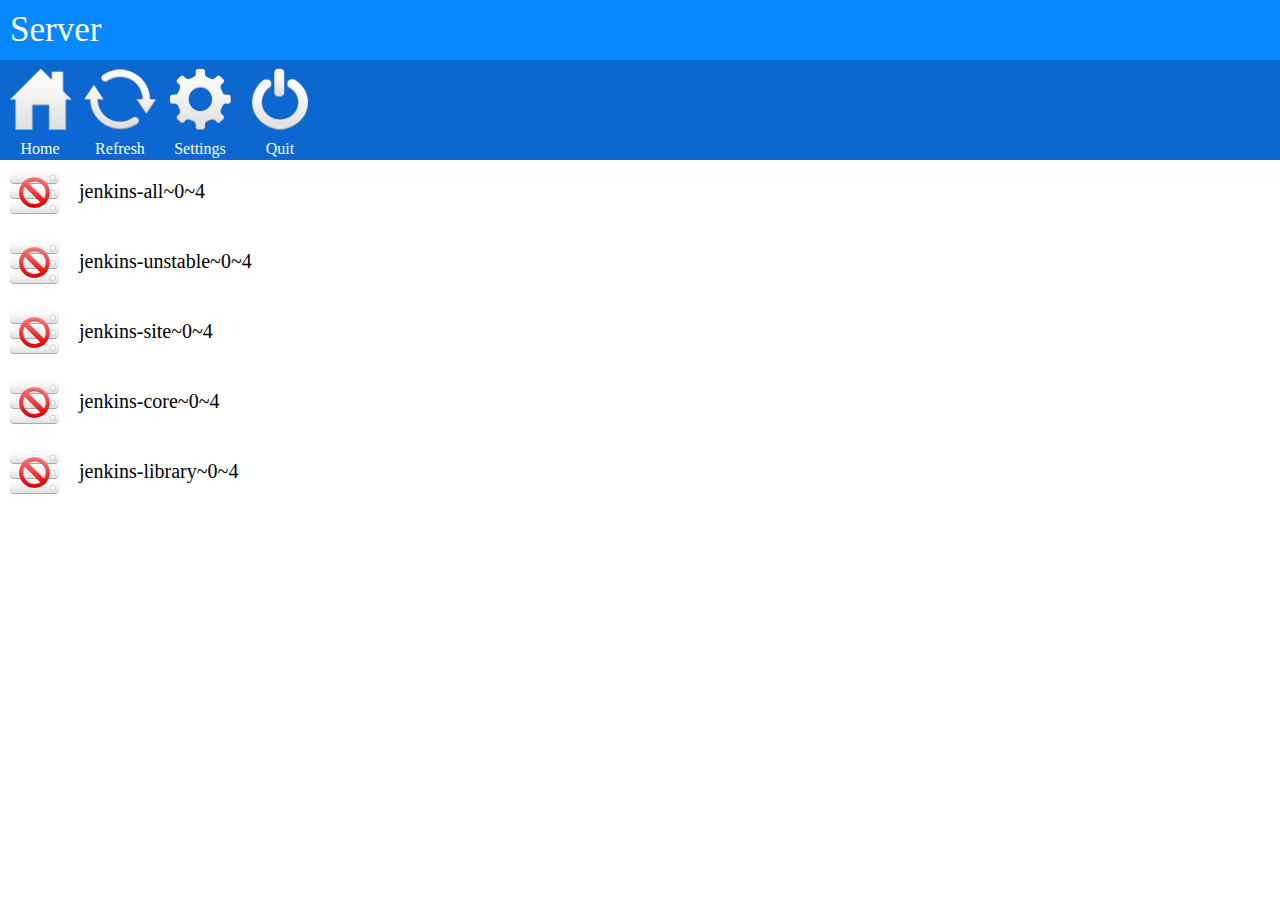
<file: assets/jenkins/index.html>
<html>
<head>
<meta name="viewport" content="target-densitydpi=high-dpi, user-scalable=no">
<script type="text/javascript" src="jquery.js"></script>
<script type="text/javascript" src="config/config.js"></script>

<script type="text/javascript" src="jquery-json.js"></script>
<script type="text/javascript" src="jquery.mousehold.js"></script>
<script type="text/javascript" src="phonegap.js"></script>
<script type="text/javascript" src="serverView.js"></script>
<style>
body {
	padding: 0;
	margin: 0;
}
#titlebar {
	height: 60px;
	font-size: 35px;
	background-color: #0788ff;
	color: #fff;
}
#titlebar div {
	padding: 10px;
}
#buttonbar {
	height: 100px;
	background-color: #0c67d1;
}
input#back {
	float: left;
    	height: 60px;
    	margin: 20px;
    	width: 100px;
}
input#new {
	float: right;
    	height: 60px;
    	margin: 20px;
    	width: 100px;
}

#content .btn {
	float: left;
	text-align: center;
	color: #fff;
	height: 100px;
}
#main .row {
	height: 70px;
}
#main .row-image {
	float: left;
	padding: 10px 0px 10px 10px;
	height: 44px;
	width: 49px;
}
#main .row-name {
	padding: 20px;
	font-size: 20px;
	overflow: hidden;
	white-space: nowrap;
}
#details .row {
    height: 70px;
}
#details .row-image {
    float: left;
    padding: 10px 0px 10px 10px;
    height: 44px;
    width: 49px;
}
#details .row-name {
    padding: 8px 0 0 20px;
    font-size: 18px;
    overflow: hidden;
    white-space: nowrap;
}
#details .row-number {
    padding: 0 0 0 20px;
    overflow: hidden;
    font-size: 11px;
}
#details .row-datetime {
    font-size: 12px;
    overflow: hidden;
    padding: 0 0 0 20px;
}
#details .row-datetime span {
    padding: 0 0 0 5px;
}
#container {
	padding: 10px 20px;
}
#title {
	font-size: 20px;
}
#server-list {
	margin-top: 20px;
}
.server-row {
    background-color: #fff;
    clear: both;
   	height: 70px;
   	margin-top: 5px;
}
#server-list .active {
    background-color: #0C67D1;
}
input.remove {
	float: right;
    height: 30px;
    margin: 20px 10px;
    width: 30px;
}
.server-name {
	float: left;
    font-size: 25px;
    padding: 20px 10px;
}

/* Setting page */
#popup {
    padding: 20px;
    color: #fff;
    font-size: 20px;
    top: 200;
    left: 20;
    right: 20;
    position: absolute;
    background-color: #424542;
    border: 1px solid #bdbebd;
}
#popup .popup-button {
    padding-top: 20px;
} 
#popup input.input-box {
    color: #336699;
    height: 90px;
    width: 100%;
    margin-top: 10px;
    padding: 10px;
}
#popup input.button {
    height: 45px;
    width: 100px;
    font: Bold 15px Arial;
}
#popup-save {
     float: left;
}
#popup-cancel {
     float: right;
}
</style>
</head>
<body>
<div id="content">
    <div id="top-container">
        <div id="titlebar"><div>Server</div></div>
        <div id="buttonbar"> 
        	<div id="homeButton" class="btn">
        		<img src="images/icon-home-active.png"/>
        		<div>Home</div>
        	</div>
        	<div id="refreshButton" class="btn">
        		<img src="images/icon-refresh-active.png"/>
        		<div>Refresh</div>
        	</div>
        	<div id="settingButton" class="btn">
        		<img src="images/icon-settings-active.png"/>
        		<div>Settings</div>
        	</div>
        	<div id="quitButton" class="btn">
        		<img src="images/icon-quit-active.png"/>
        		<div>Quit</div>
        	</div>
        </div>
    </div>
    <div id="view-container">
        <div id="main"></div>
        <div id="details"></div>
    </div>
</div>

<div id="settings" style="display:none;">
    <div id="titlebar"><div>Settings</div></div>
    <div id="buttonbar"> 
    	<input type="button" value="Back" id="back" />
    	<input type="button" value="New" id="new" />
    </div>
    <div id="container">
        <div id="title">Servers</div>
        <div id="description">Please choose which server you want to view</div>
        <div id="server-list">
        </div>
    </div>
</div>


<div id="popup" style="display:none;">
    <div class="popup-title">New Server</div>
    <input type="hidden" id="popup-id" class="input-box" value="" />
    <input type="text" id="popup-name" class="input-box" value="Name" />
    <input type="text" id="popup-url" class="input-box" value="URL" />
    <div class="popup-button">
        <input class="button" type="button" value="Save" id="popup-save" />
        <input class="button" type="button" value="Cancel" id="popup-cancel" />
    </div>
</div>
</body>
</html>
</file>
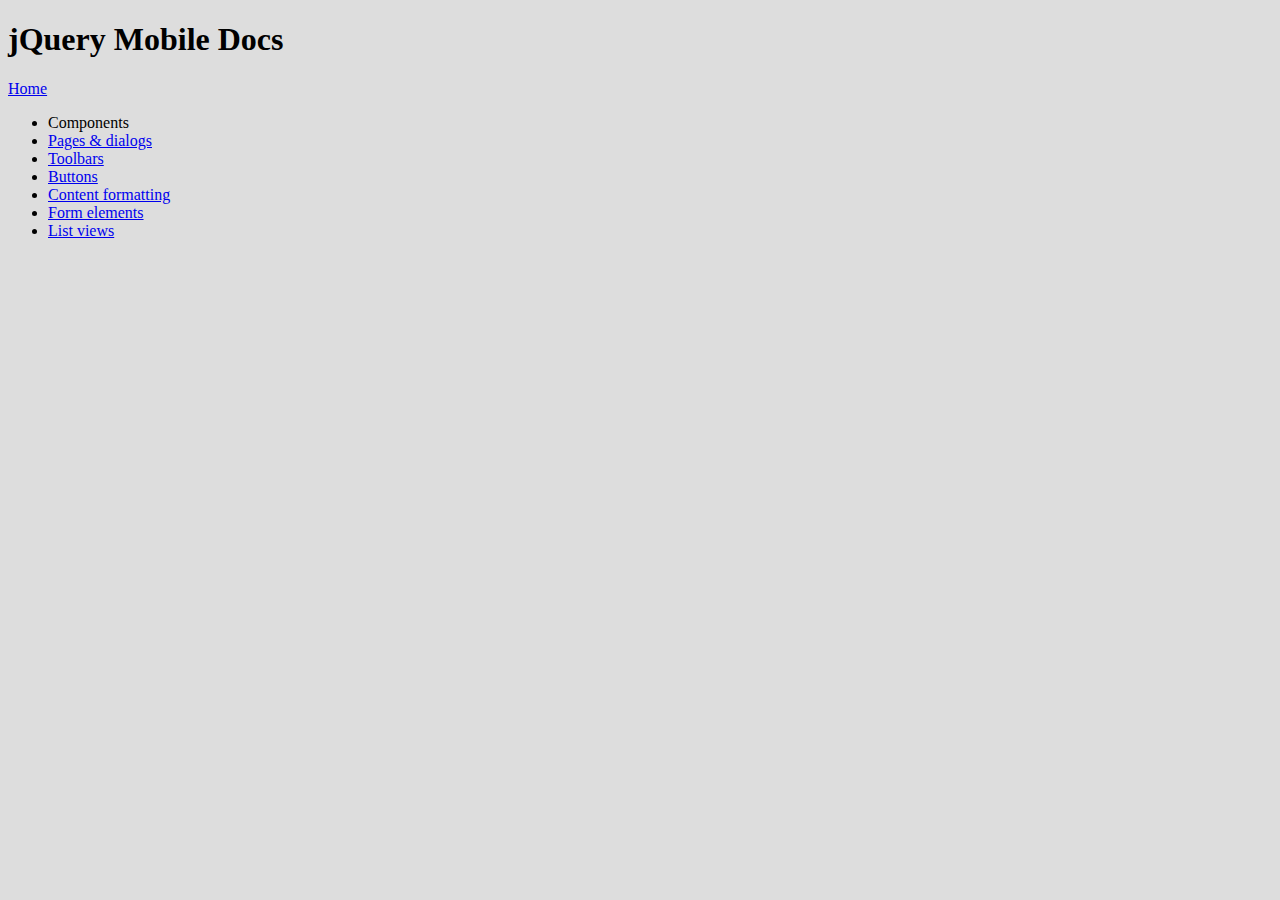
<file: assets/www/docs/index.html>
<!DOCTYPE html>
<html>
<head>
	<meta charset="utf-8">
	<meta name="viewport" content="width=device-width, initial-scale=1">
	<title>jQuery UI Mobile Framework - Documentation</title>
	<link rel="stylesheet"  href="../css/themes/default/" /> 
	<link rel="stylesheet" href="_assets/css/jqm-docs.css"/>
	<script src="../js/jquery.js"></script>
	<script src="../experiments/themeswitcher/jquery.mobile.themeswitcher.js"></script>
	<script src="_assets/js/jqm-docs.js"></script>
	<script src="../js/"></script>
</head> 
<body> 
	<div data-role="page" class="type-index">

<div data-role="header" data-theme="f">
	<h1>jQuery Mobile Docs</h1>
	<a href="../index.html" data-icon="home" data-iconpos="notext" class="ui-btn-right">Home</a>
</div>

<div data-role="content">
	
	<ul data-role="listview" data-inset="true" data-theme="c" data-dividertheme="b">
		<li data-role="list-divider">Components</li>
		<li><a href="pages/index.html">Pages &amp; dialogs</a></li>
		<li><a href="toolbars/index.html">Toolbars</a></li>
		<li><a href="buttons/index.html">Buttons</a></li>
		<li><a href="content/index.html">Content formatting</a></li>
		<li><a href="forms/index.html">Form elements</a></li>
		<li><a href="lists/index.html">List views</a></li>
	</ul>

</div>

</div>
</body>
</html>
</file>
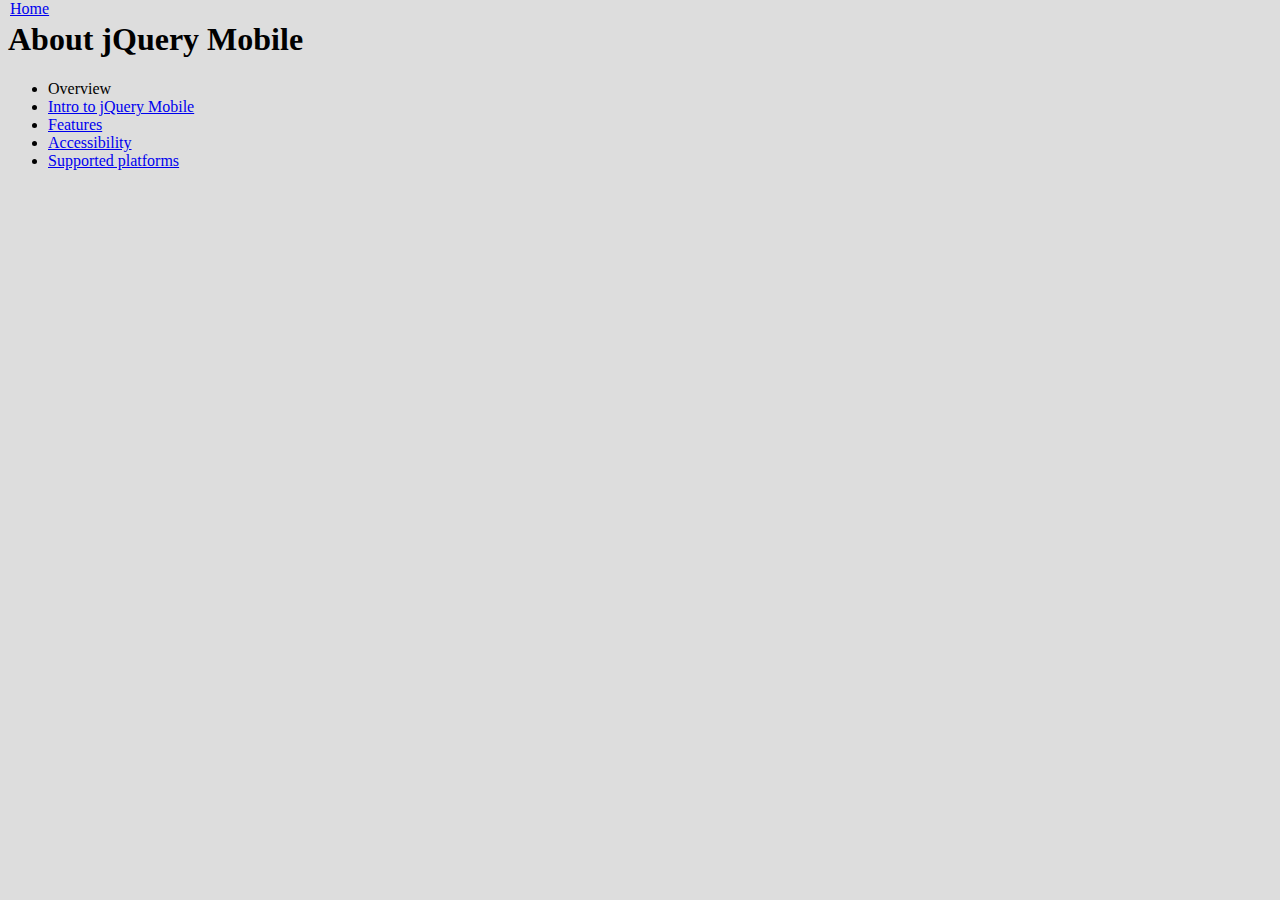
<file: assets/www/docs/about/index.html>
<!DOCTYPE html>
<html>
<head>
	<meta charset="utf-8">
	<meta name="viewport" content="width=device-width, initial-scale=1">
	<title>jQuery UI Mobile Framework - About</title>
	<link rel="stylesheet"  href="../../css/themes/default/" />
	<link rel="stylesheet" href="../_assets/css/jqm-docs.css"/>
	<script src="../../js/jquery.js"></script>
	<script src="../../experiments/themeswitcher/jquery.mobile.themeswitcher.js"></script>
	<script src="../_assets/js/jqm-docs.js"></script>
	<script src="../../js/"></script>
</head> 
<body> 

	<div data-role="page" class="type-index">

<div data-role="header" data-theme="f">
	<h1>About jQuery Mobile</h1>
	<a href="../../" data-icon="home" data-iconpos="notext" data-direction="reverse" class="ui-btn-right jqm-home">Home</a>
</div>

<div data-role="content">
	
	<ul data-role="listview" data-inset="true" data-theme="c" data-dividertheme="f">
		<li data-role="list-divider">Overview</li>
		<li><a href="intro.html">Intro to jQuery Mobile</a></li>
		<li><a href="features.html">Features</a></li>
		<li><a href="accessibility.html">Accessibility</a></li>
		<li><a href="platforms.html">Supported platforms</a></li>
	</ul>

</div>

</div>
</body>
</html>
</file>
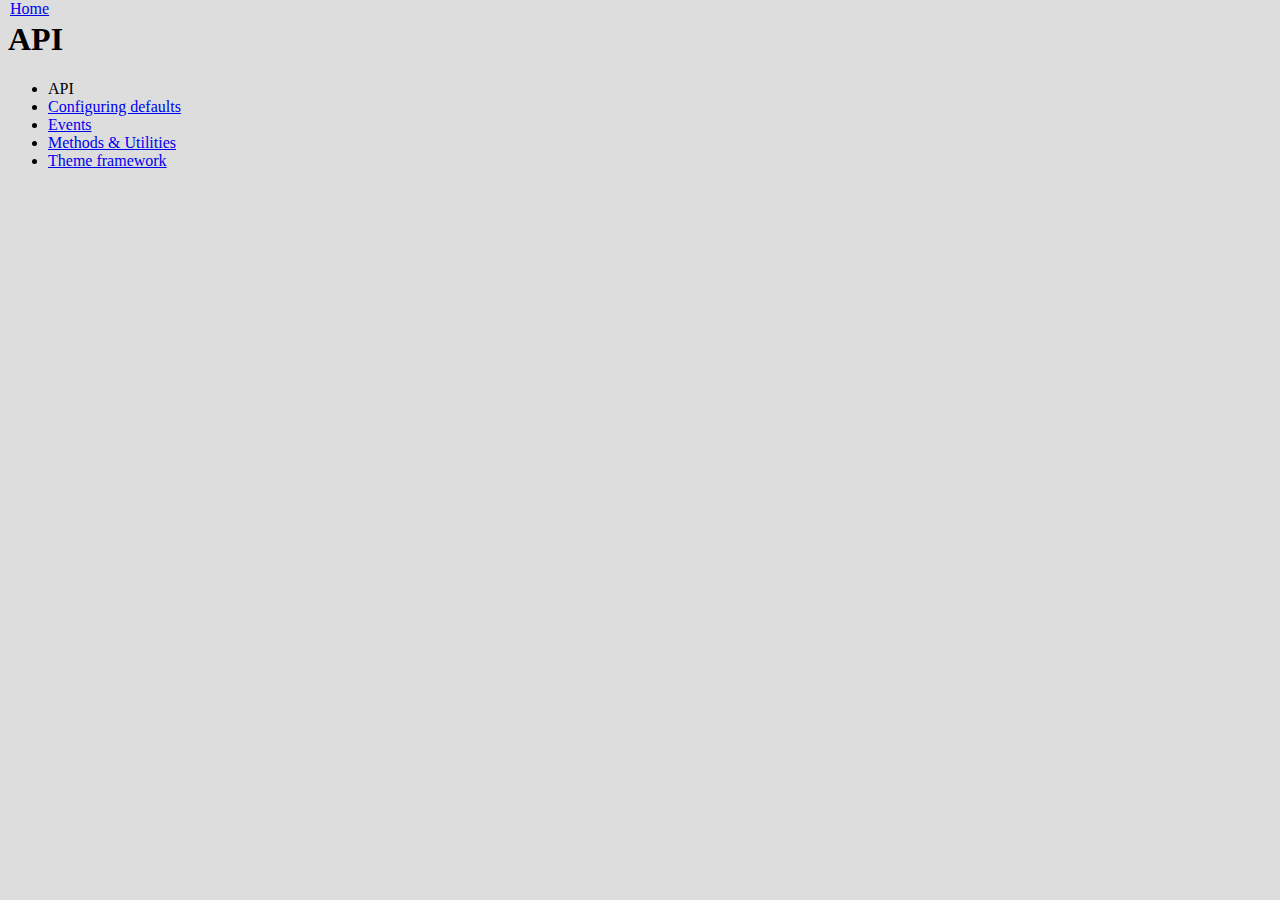
<file: assets/www/docs/api/index.html>
<!DOCTYPE html>
<html>
<head>
	<meta charset="utf-8">
	<meta name="viewport" content="width=device-width, initial-scale=1">
	<title>jQuery UI Mobile Framework - API</title>
	<link rel="stylesheet"  href="../../css/themes/default/" />
	<link rel="stylesheet" href="../_assets/css/jqm-docs.css"/>
	<script src="../../js/jquery.js"></script>
	<script src="../../experiments/themeswitcher/jquery.mobile.themeswitcher.js"></script>
	<script src="../_assets/js/jqm-docs.js"></script>
	<script src="../../js/"></script>
</head> 
<body> 
<div data-role="page" class="type-index">

<div data-role="header" data-theme="f">
	<h1>API</h1>
	<a href="../../" data-icon="home" data-iconpos="notext" data-direction="reverse" class="ui-btn-right jqm-home">Home</a>
</div>

<div data-role="content">
	
		
		<ul data-role="listview" data-inset="true" data-theme="c" data-dividertheme="f">
			<li data-role="list-divider">API</li>
			<li><a href="globalconfig.html">Configuring defaults</a></li>
			<li><a href="events.html">Events</a></li>
			<li><a href="methods.html">Methods &amp; Utilities</a></li>
			<li><a href="themes.html">Theme framework</a></li>
		</ul>

</div>

</div>
</body>
</html>
</file>
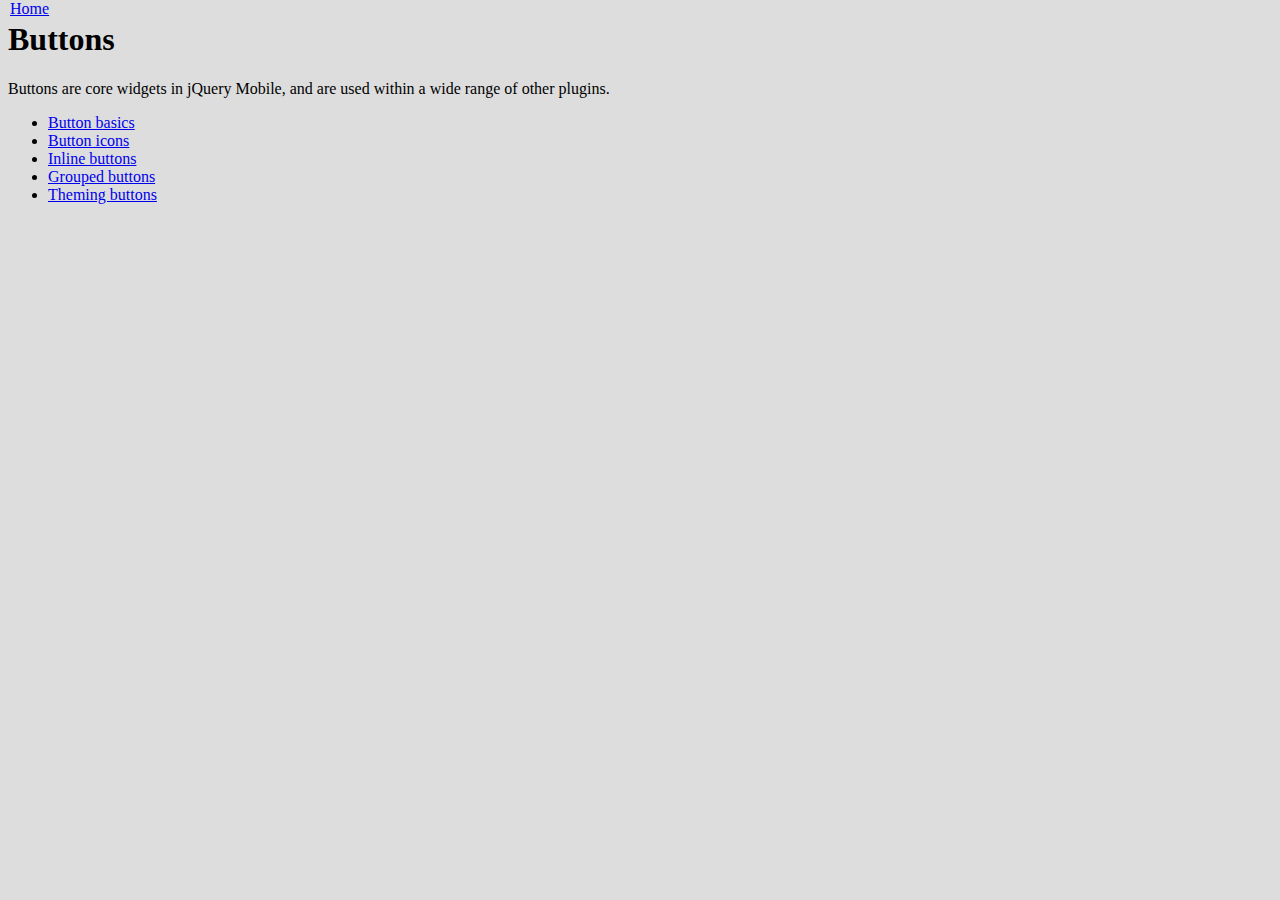
<file: assets/www/docs/buttons/index.html>
<!DOCTYPE html> 
<html> 
	<head>
	<meta charset="utf-8">
	<meta name="viewport" content="width=device-width, initial-scale=1"> 
	<title>jQuery Mobile Docs - Buttons</title> 
	<link rel="stylesheet"  href="../../css/themes/default/" />  
	<link rel="stylesheet" href="../_assets/css/jqm-docs.css"/>
	<script src="../../js/jquery.js"></script>
	<script src="../../experiments/themeswitcher/jquery.mobile.themeswitcher.js"></script>
	<script src="../_assets/js/jqm-docs.js"></script>
	<script src="../../js/"></script>
</head> 
<body> 

<div data-role="page" class="type-index">

	<div data-role="header" data-theme="f">
		<h1>Buttons</h1>
		<a href="../../" data-icon="home" data-iconpos="notext" data-direction="reverse" class="ui-btn-right jqm-home">Home</a>
	</div><!-- /header -->

	<div data-role="content">
			<p>Buttons are core widgets in jQuery Mobile, and are used within a wide range of other plugins.</p>

			<ul data-role="listview" data-inset="true">
					<li><a href="buttons-types.html">Button basics</a></li>
					<li><a href="buttons-icons.html">Button icons</a></li>
					<li><a href="buttons-inline.html">Inline buttons</a></li>
					<li><a href="buttons-grouped.html">Grouped buttons</a></li>
					<li><a href="buttons-themes.html">Theming buttons</a></li>
			</ul>
		</div>
	</div><!-- /content -->



	</div><!-- /page -->

	</body>
	</html>
</file>
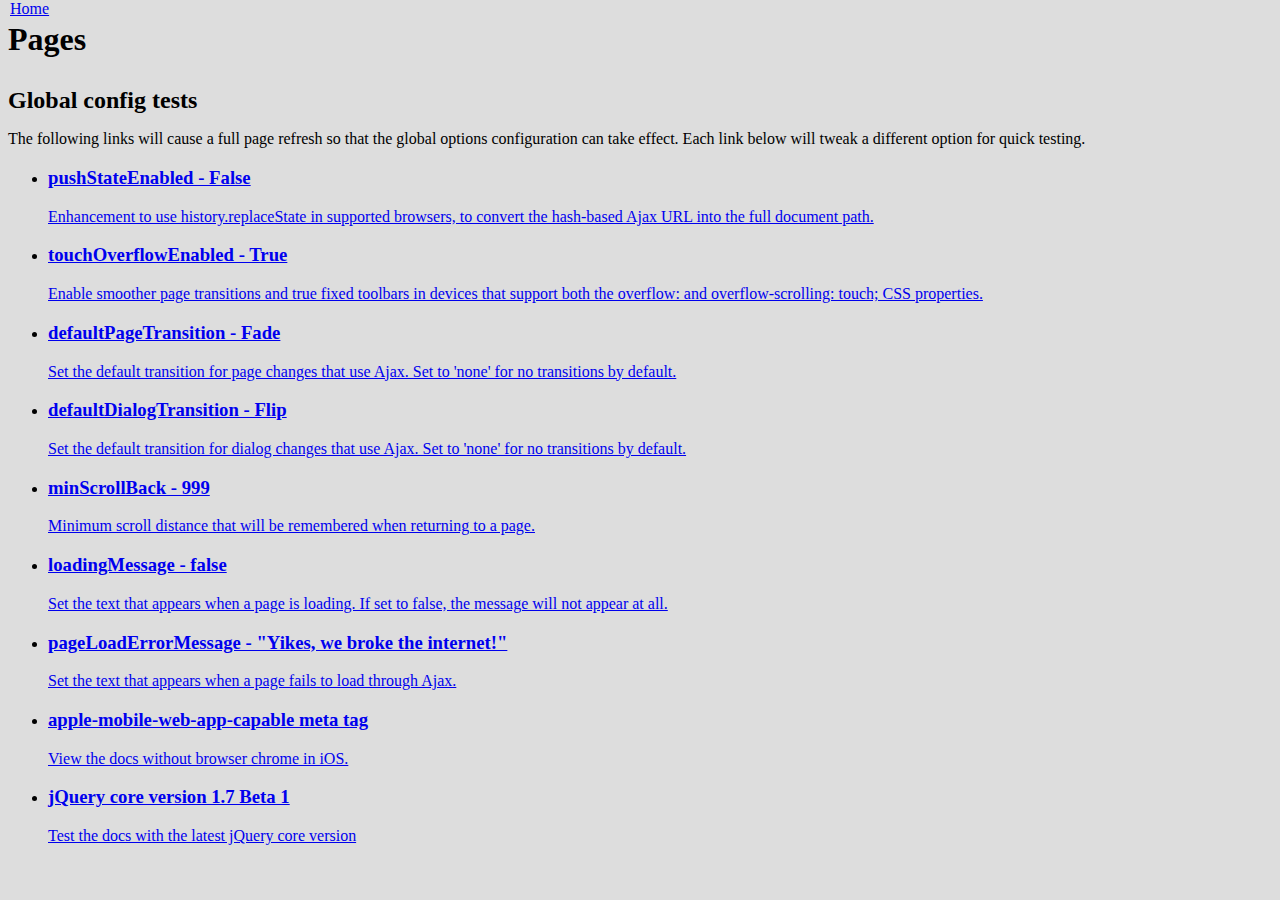
<file: assets/www/docs/config/index.html>
<!DOCTYPE html> 
<html> 
	<head>
	<meta charset="utf-8">
	<meta name="viewport" content="width=device-width, initial-scale=1"> 
	<title>jQuery Mobile Docs - Configuration</title> 
	<link rel="stylesheet"  href="../../css/themes/default/" />  
	<link rel="stylesheet" href="../_assets/css/jqm-docs.css"/>
	<script src="../../js/jquery.js"></script>
	<script src="../../experiments/themeswitcher/jquery.mobile.themeswitcher.js"></script>
	<script src="../_assets/js/jqm-docs.js"></script>
	<script src="../../js/"></script>
</head> 
<body> 

	<div data-role="page" class="type-index">

		<div data-role="header" data-theme="f">
		<h1>Pages</h1>
		<a href="../../" data-icon="home" data-iconpos="notext" data-direction="reverse" class="ui-btn-right jqm-home">Home</a>
	</div><!-- /header -->

	<div data-role="content">
				<h2>Global config tests</h2>
				<p>The following links will cause a full page refresh so that the global options configuration can take effect. Each link below will tweak a different option for quick testing.</p>

			
		<ul data-role="listview" data-inset="true">
			<li>
				<a href="pushState.html" data-ajax="false">
				<h3>pushStateEnabled - False</h3>
				<p>Enhancement to use history.replaceState in supported browsers, to convert the hash-based Ajax URL into the full document path. </p>
				</a>
			</li>
			<li>
				<a href="touchOverflow.html" data-ajax="false">
				<h3>touchOverflowEnabled - True</h3>
				<p>Enable smoother page transitions and true fixed toolbars in devices that support both the overflow: and overflow-scrolling: touch; CSS properties.</p>
				</a>
			</li>
			<li>
				<a href="pageTransition.html" data-ajax="false">
				<h3>defaultPageTransition - Fade</h3>
				<p>Set the default transition for page changes that use Ajax. Set to 'none' for no transitions by default.</p>
				</a>
			</li>
			<li>
				<a href="dialogTransition.html" data-ajax="false">
				<h3>defaultDialogTransition - Flip</h3>
				<p>Set the default transition for dialog changes that use Ajax. Set to 'none' for no transitions by default.</p>
				</a>
			</li>
			<li>
				<a href="minScrollBack.html" data-ajax="false">
				<h3>minScrollBack - 999</h3>
				<p>Minimum scroll distance that will be remembered when returning to a page.</p>
				</a>
			</li>
			<li>
				<a href="loadingMessage.html" data-ajax="false">
				<h3>loadingMessage - false</h3>
				<p>Set the text that appears when a page is loading. If set to false, the message will not appear at all.</p>
				</a>
			</li>
			<li>
				<a href="pageLoadErrorMessage.html" data-ajax="false">
				<h3>pageLoadErrorMessage - "Yikes, we broke the internet!"</h3>
				<p>Set the text that appears when a page fails to load through Ajax.</p>
				</a>
			</li>
			<li>
				<a href="iOSFullscreen.html" data-ajax="false">
				<h3>apple-mobile-web-app-capable meta tag</h3>
				<p>View the docs without browser chrome in iOS.</p>
				</a>
			</li>
			<li>
				<a href="jq17b1.html" data-ajax="false">
				<h3>jQuery core version 1.7 Beta 1</h3>
				<p>Test the docs with the latest jQuery core version</p>
				</a>
			</li>
		</ul>
		

		</div><!-- /ui-body wrapper -->	
</div><!-- /page -->

</body>
</html>
</file>
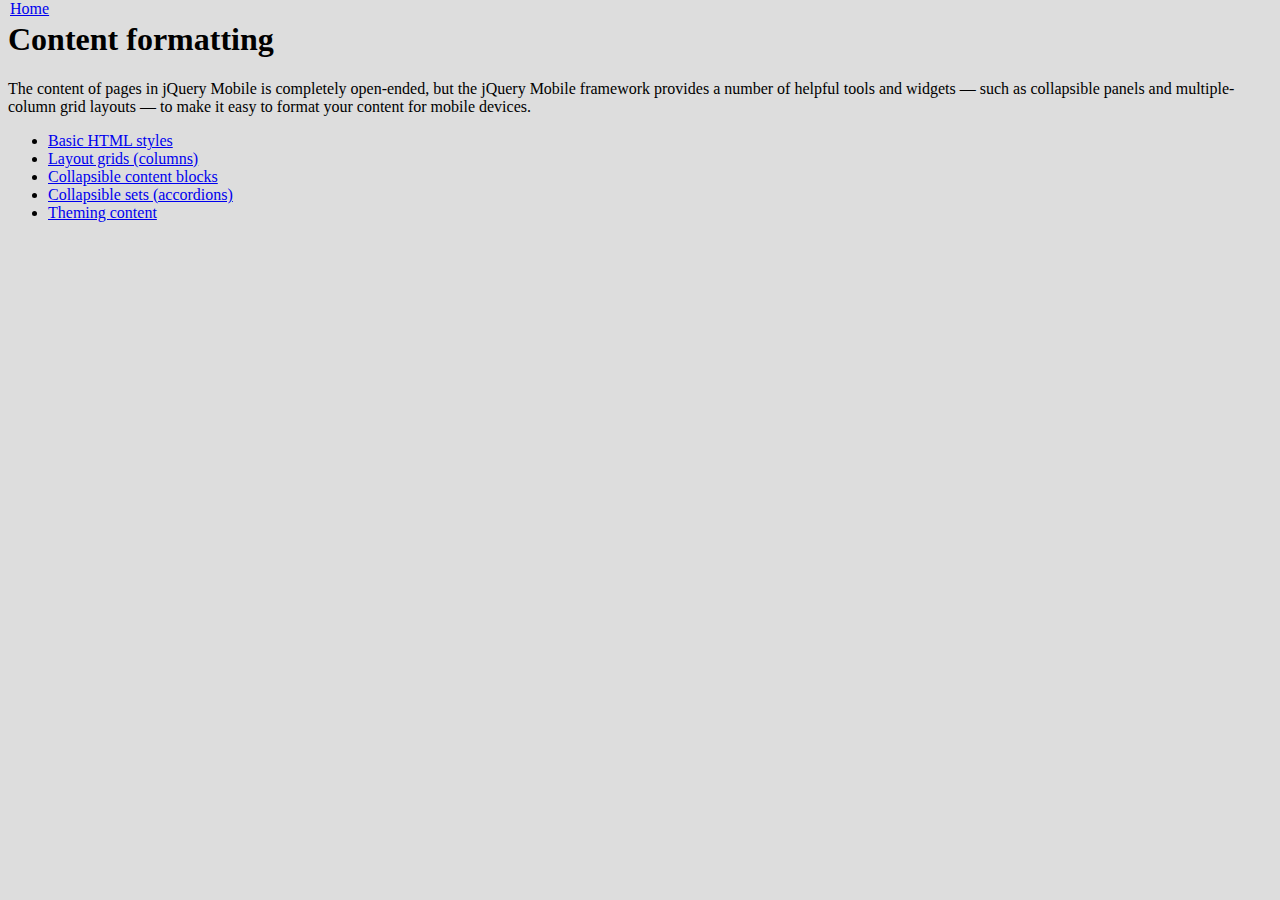
<file: assets/www/docs/content/index.html>
<!DOCTYPE html> 
<html> 
	<head>
	<meta charset="utf-8">
	<meta name="viewport" content="width=device-width, initial-scale=1"> 
	<title>jQuery Mobile Docs - Content formatting</title> 
	<link rel="stylesheet"  href="../../css/themes/default/" />  
	<link rel="stylesheet" href="../_assets/css/jqm-docs.css"/>
	<script src="../../js/jquery.js"></script>
	<script src="../../experiments/themeswitcher/jquery.mobile.themeswitcher.js"></script>
	<script src="../_assets/js/jqm-docs.js"></script>
	<script src="../../js/"></script>
</head> 
<body> 

<div data-role="page" class="type-index">

		<div data-role="header" data-theme="f">
		<h1>Content formatting</h1>
		<a href="../../" data-icon="home" data-iconpos="notext" data-direction="reverse" class="ui-btn-right jqm-home">Home</a>
	</div><!-- /header -->

	<div data-role="content">

		<p>The content of pages in jQuery Mobile is completely open-ended, but the jQuery Mobile framework provides a number of helpful tools and widgets &mdash; such as collapsible panels and multiple-column grid layouts &mdash; to make it easy to format your content for mobile devices.</p>

		

			
		<ul data-role="listview" data-inset="true">
			<li><a href="content-html.html">Basic HTML styles</a></li>
			<li><a href="content-grids.html">Layout grids (columns)</a></li>
			<li><a href="content-collapsible.html">Collapsible content blocks</a></li>
			<li><a href="content-collapsible-set.html">Collapsible sets (accordions)</a></li>
			<li><a href="content-themes.html">Theming content</a></li>
			<!--<li><a href="api-content.html">API documentation</a></li>-->
		</ul>

	</div><!-- /ui-body wrapper -->	
</div><!-- /page -->

</body>
</html>
</file>
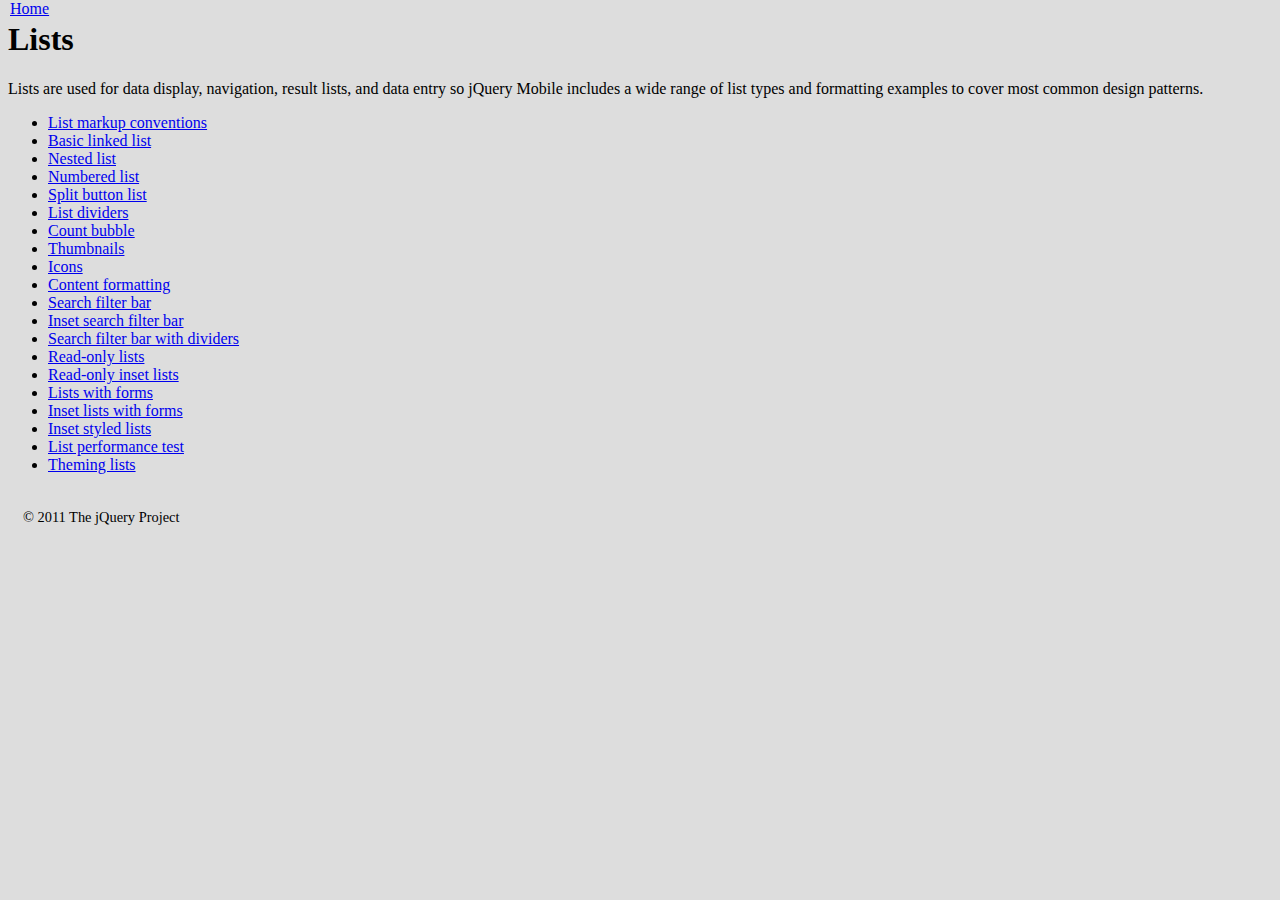
<file: assets/www/docs/lists/index.html>
<!DOCTYPE html> 
<html> 
	<head>
	<meta charset="utf-8">
	<meta name="viewport" content="width=device-width, initial-scale=1"> 
	<title>jQuery Mobile Docs - Lists</title> 
	<link rel="stylesheet"  href="../../css/themes/default/" />  
	<link rel="stylesheet" href="../_assets/css/jqm-docs.css"/>
	<script src="../../js/jquery.js"></script>
	<script src="../../experiments/themeswitcher/jquery.mobile.themeswitcher.js"></script>
	<script src="../_assets/js/jqm-docs.js"></script>
	<script src="../../js/"></script>
</head> 
<body> 

	<div data-role="page" class="type-index">

		<div data-role="header" data-theme="f">
		<h1>Lists</h1>
		<a href="../../" data-icon="home" data-iconpos="notext" data-direction="reverse" class="ui-btn-right jqm-home">Home</a>
	</div><!-- /header -->

	<div data-role="content">

		<p>Lists are used for data display, navigation, result lists, and data entry so jQuery Mobile includes a wide range of list types and formatting examples to cover most common design patterns.</p>
				
		<ul data-role="listview" data-inset="true">
			<li><a href="docs-lists.html">List markup conventions</a></li>
			<li><a href="lists-ul.html">Basic linked list</a></li>
			<li><a href="lists-nested.html">Nested list</a></li>
			<li><a href="lists-ol.html">Numbered list</a></li>
			
			
			
			<li><a href="lists-split.html">Split button list</a></li>	
			<li><a href="lists-divider.html">List dividers</a></li>
			<li><a href="lists-count.html">Count bubble</a></li>
			<li><a href="lists-thumbnails.html">Thumbnails</a></li>
			<li><a href="lists-icons.html">Icons</a></li>
			<li><a href="lists-formatting.html">Content formatting</a></li>
			<li><a href="lists-search.html">Search filter bar</a></li>
			<li><a href="lists-search-inset.html">Inset search filter bar</a></li>
			<li><a href="lists-search-with-dividers.html">Search filter bar with dividers</a></li>
			
			<li><a href="lists-readonly.html">Read-only lists</a></li>
			<li><a href="lists-readonly-inset.html">Read-only inset lists</a></li>
			<li><a href="lists-forms.html">Lists with forms</a></li>
			<li><a href="lists-forms-inset.html">Inset lists with forms</a></li>
			
			
			
			<li><a href="lists-inset.html">Inset styled lists</a></li>
			<li><a href="lists-performance.html">List performance test</a></li>
			<li><a href="lists-themes.html">Theming lists</a></li>
			<!--<li><a href="api-lists.html">API documentation</a></li>-->
		</ul>
		
	

	</div><!-- /content -->

	<div data-role="footer" class="footer-docs" data-theme="c">
			<p>&copy; 2011 The jQuery Project</p>
	</div>

	</div><!-- /page -->

	</body>
	</html>
</file>
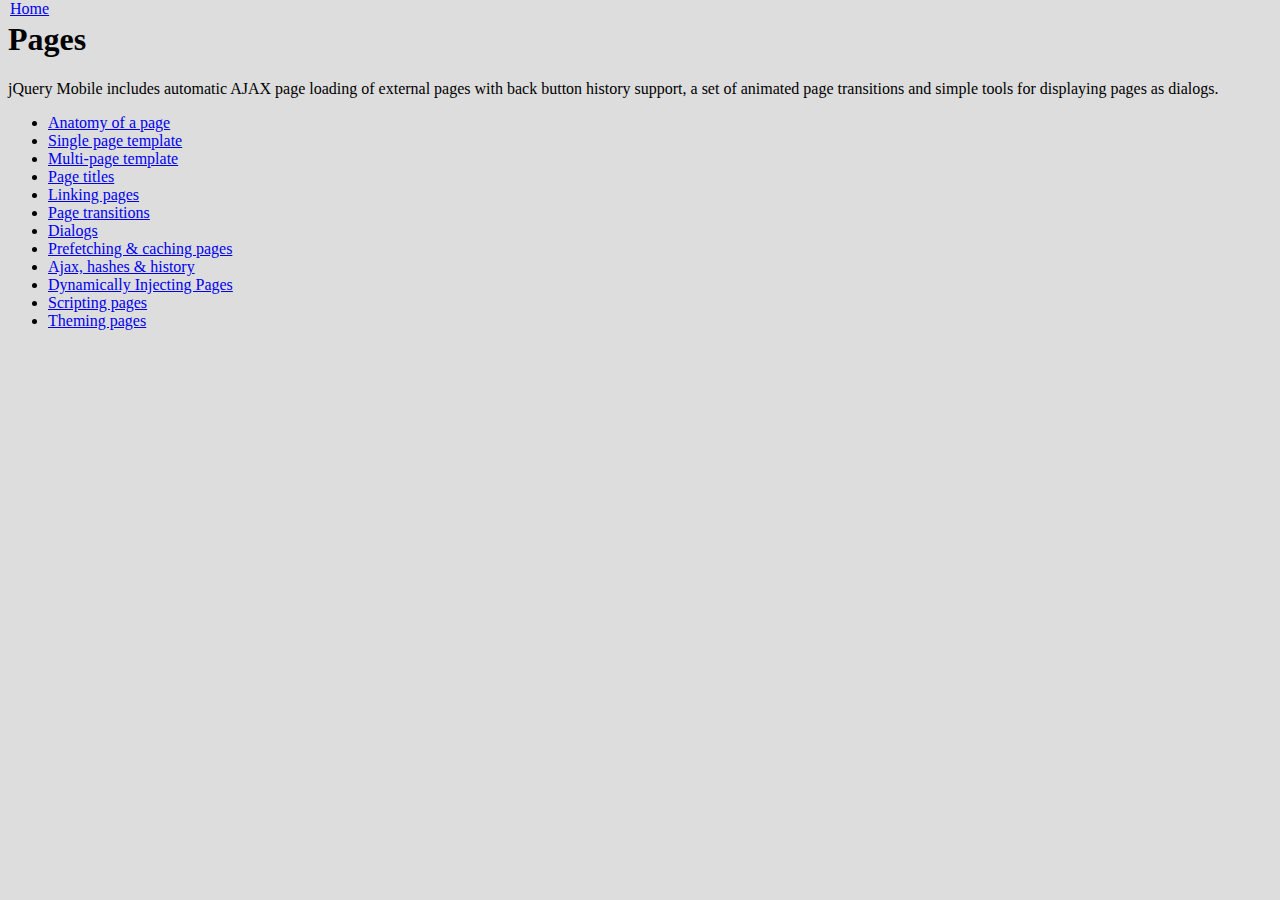
<file: assets/www/docs/pages/index.html>
<!DOCTYPE html> 
<html> 
	<head>
	<meta charset="utf-8">
	<meta name="viewport" content="width=device-width, initial-scale=1"> 
	<title>jQuery Mobile Docs - Pages</title> 
	<link rel="stylesheet"  href="../../css/themes/default/" />  
	<link rel="stylesheet" href="../_assets/css/jqm-docs.css"/>
	<script src="../../js/jquery.js"></script>
	<script src="../../experiments/themeswitcher/jquery.mobile.themeswitcher.js"></script>
	<script src="../_assets/js/jqm-docs.js"></script>
	<script src="../../js/"></script>
</head> 
<body> 

	<div data-role="page" class="type-index">

		<div data-role="header" data-theme="f">
		<h1>Pages</h1>
		<a href="../../" data-icon="home" data-iconpos="notext" data-direction="reverse" class="ui-btn-right jqm-home">Home</a>
	</div><!-- /header -->

	<div data-role="content">

				<p>jQuery Mobile includes automatic AJAX page loading of external pages with back button history support, a set of animated page transitions and simple tools for displaying pages as dialogs.</p>

			
		<ul data-role="listview" data-inset="true">
								<li><a href="page-anatomy.html">Anatomy of a page</a></li>
								<li><a href="page-template.html" data-ajax="false">Single page template</a></li>
								<li><a href="multipage-template.html" data-ajax="false">Multi-page template</a></li>
								<li><a href="page-titles.html">Page titles</a></li>
								<li><a href="page-links.html">Linking pages</a></li>
								<li><a href="page-transitions.html" data-ajax="false">Page transitions</a></li>
								<li><a href="page-dialogs.html">Dialogs</a></li>
								<li><a href="page-cache.html">Prefetching &amp; caching pages</a></li>
								<li><a href="page-navmodel.html">Ajax, hashes &amp; history</a></li>
								<li><a href="page-dynamic.html">Dynamically Injecting Pages</a></li>
								<li><a href="page-scripting.html">Scripting pages</a></li>
								<li><a href="pages-themes.html">Theming pages</a></li>
		</ul>


		</div><!-- /ui-body wrapper -->	
</div><!-- /page -->

</body>
</html>
</file>
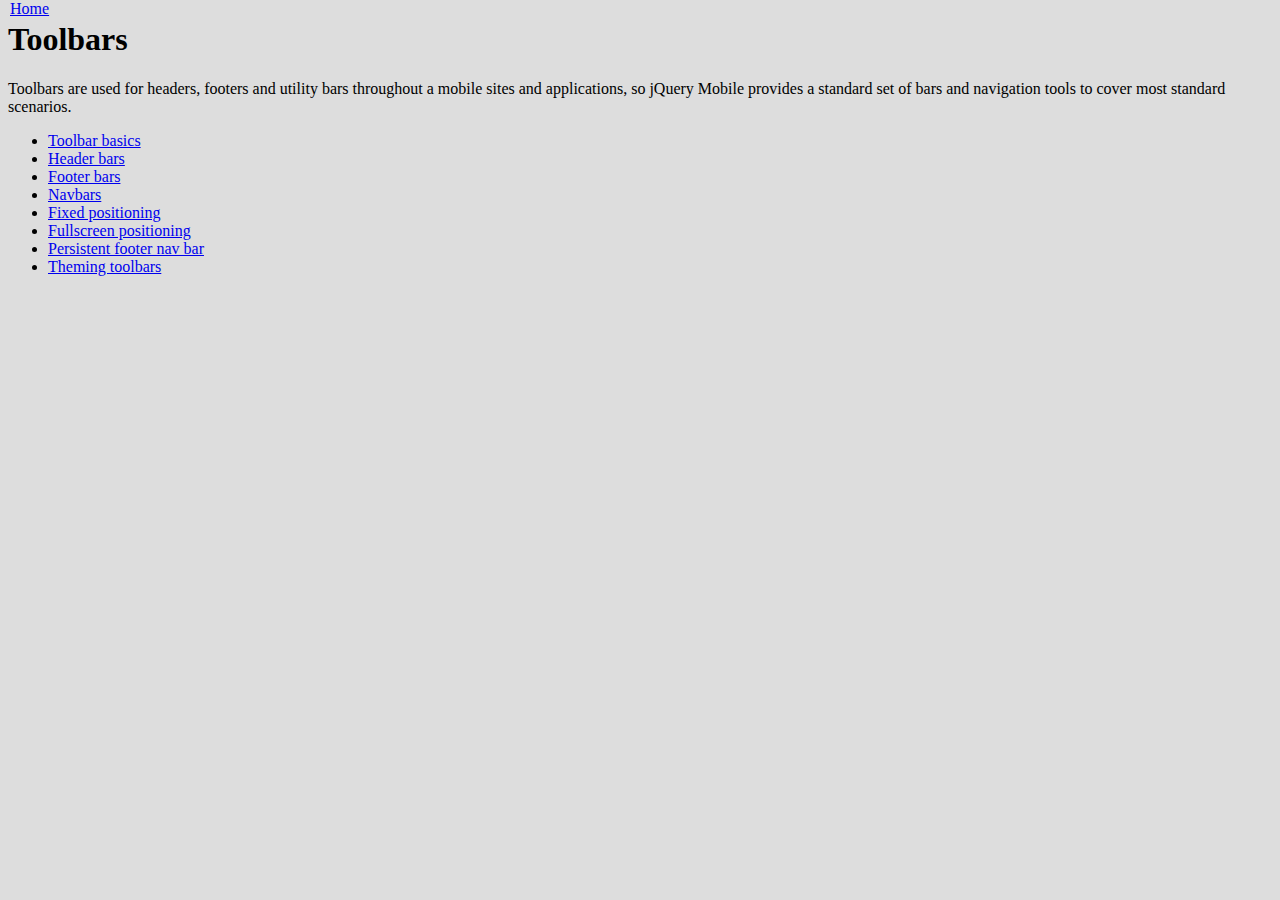
<file: assets/www/docs/toolbars/index.html>
<!DOCTYPE html> 
<html> 
	<head>
	<meta charset="utf-8">
	<meta name="viewport" content="width=device-width, initial-scale=1"> 
	<title>jQuery Mobile Docs - Toolbars</title> 
	<link rel="stylesheet"  href="../../css/themes/default/" />  
	<link rel="stylesheet" href="../_assets/css/jqm-docs.css"/>
	<script src="../../js/jquery.js"></script>
	<script src="../../experiments/themeswitcher/jquery.mobile.themeswitcher.js"></script>
	<script src="../_assets/js/jqm-docs.js"></script>
	<script src="../../js/"></script>
</head> 
<body> 

	<div data-role="page" class="type-index">

		<div data-role="header" data-theme="f">
		<h1>Toolbars</h1>
		<a href="../../" data-icon="home" data-iconpos="notext" data-direction="reverse" class="ui-btn-right jqm-home">Home</a>
	</div><!-- /header -->

	<div data-role="content">

		<p>Toolbars are used for headers, footers and utility bars throughout a mobile sites and applications, so jQuery Mobile provides a standard set of bars and navigation tools to cover most standard scenarios.</p>

			
		<ul data-role="listview" data-inset="true">
			<li><a href="docs-bars.html">Toolbar basics</a></li>
			<li><a href="docs-headers.html">Header bars</a></li>
			<li><a href="docs-footers.html">Footer bars</a></li>
			<li><a href="docs-navbar.html">Navbars</a></li>
			<li><a href="bars-fixed.html">Fixed positioning</a></li>
			<li><a href="bars-fullscreen.html">Fullscreen positioning</a></li>
			<li><a href="footer-persist-a.html">Persistent footer nav bar</a></li>
			<li><a href="bars-themes.html">Theming toolbars</a></li>
			<!--<li><a href="api-bars.html">API documentation</a></li>-->
		</ul>			

	</div><!-- /content -->
</div><!-- /page -->

</body>
</html>
</file>
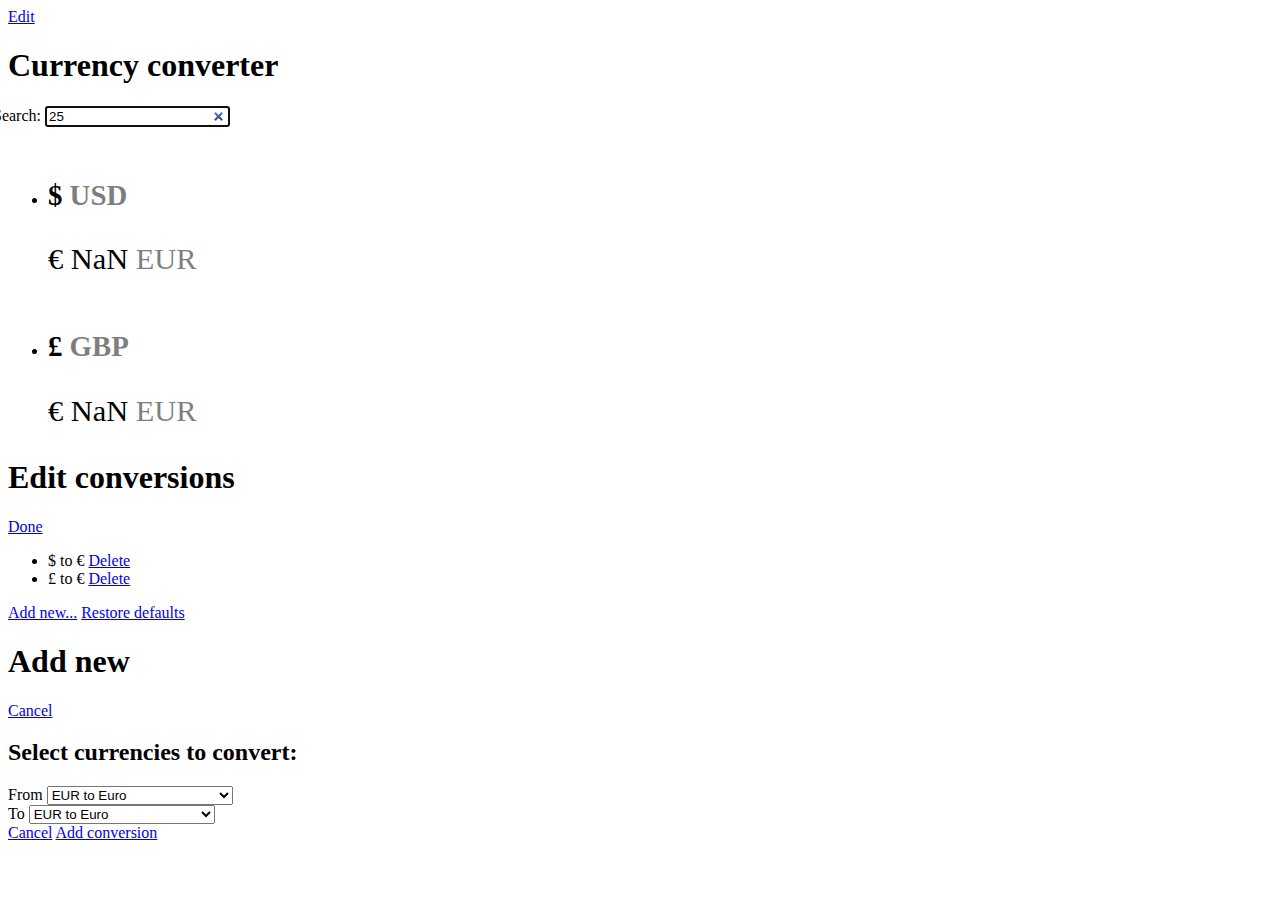
<file: assets/www/experiments/converter/index.html>
<!DOCTYPE html> 
<html> 
	<head>
	<meta charset="utf-8">
	<meta name="viewport" content="width=device-width, initial-scale=1">
	<title>jQuery Mobile Framework - Converter Demo Application</title> 
	<link rel="stylesheet"  href="../../css/themes/default/" />
	<link rel="stylesheet"  href="converter.css" /> 
	<script src="../../js/jquery.js"></script>
	<script src="../../js/"></script>
	
</head> 
<body> 

<div data-role="page" id="start" data-theme="a">
	
	<script src="jquery.tmpl.js"></script>
	<script src="storage.js"></script>
	<script src="application.js"></script>
	<style>
		.field { padding: 15px; }
	</style>
	<script id="conversion-field" type="text/x-jquery-tmpl">
	    <li>
	    	<p class="currency-from">${$item.symbols[from]} <span class="unit">${from}</span></p>
			<p class="currency-to ui-li-aside">${$item.symbols[to]} <span id="${from}${to}" class="rate">NaN</span> <span class="unit">${to}</span></p>
		</li>
	</script>
	<script id="conversion-edit-field" type="text/x-jquery-tmpl">
	    <li>
			<label for="${from}${to}" class="ui-input-text conversion-${type}" title="From ${from} to ${to}">${$item.symbols[from]} to ${$item.symbols[to]}</label>
			<a href="#" class="deletebutton ui-aux">Delete</a>
		</li>
	</script>
	
	<div data-role="header" data-theme="e">
		<a href="#customize" data-rel="dialog" data-transition="pop" data-icon="gear" class="ui-btn-right">Edit</a>
		<h1>Currency converter</h1>
	</div>
	<div class="ui-bar ui-bar-a">
			<form method="get" action="" data-role="autoform" id="curr-form">
				<label for="term" data-role="nojs">Search:</label>
				<input type="search" name="term" id="term" placeholder="Type a value..." value="25" data-theme="a" />
			</form>
	</div>
	<div data-role="content">
		<ul id="conversions" data-role="listview" data-theme="a">
		</ul>
	</div>
</div>

<div data-role="page" id="customize" class="ui-body-b">
	
	<div data-role="header" data-theme="b">
		<h1>Edit conversions</h1>
		<a href="#start" data-transition="fade" data-theme="b" data-icon="check" class="ui-btn-right">Done</a>
	</div>
	
	<div data-role="content">
		<ul id="edit-conversions" data-role="listview" data-theme="c" data-inset="true">
		</ul>
	</div>
	<div class="ui-body">
		<a href="#add-currency-dialog" data-role="button">Add new...</a>
		<a id="restore" href="#" data-role="button" data-theme="c">Restore defaults</a>
	</div>
</div>

<div data-role="page" id="add-currency-dialog" class="ui-body-b">
	<div data-role="header" data-theme="a">
		<h1>Add new</h1>
		<a href="#customize" class="ui-back" data-icon="arrow-l">Cancel</a>
	</div>
	
	<div data-role="content">
		<h2>Select currencies to convert:</h2>
		<div data-role="fieldcontain">
			<label for="currency-options-from">From</label>
			<select name="currency-options" id="currency-options-from" data-theme="c">
				<option value="EUR">EUR to Euro</option>
				<option value="USD">USD to US Dollar</option>
				<option value="GBP">GBP to Great Britain Pound</option>
			</select>
		</div>
		<div data-role="fieldcontain">
			<label for="currency-options-to">To</label>
			<select name="currency-options" id="currency-options-to" data-theme="c">
				<option value="EUR">EUR to Euro</option>
				<option value="USD">USD to US Dollar</option>
				<option value="GBP">GBP to Great Britain Pound</option>
			</select>
		</div>
		<div data-role="fieldcontain">
		<a id="cancel" href="#customize" data-role="button" data-theme="c" data-inline="true">Cancel</a>
		<a id="add" href="#customize" data-role="button" data-theme="b" data-inline="true">Add conversion</a>
		</div>
	</div>
</div>

</body>
</html>
</file>
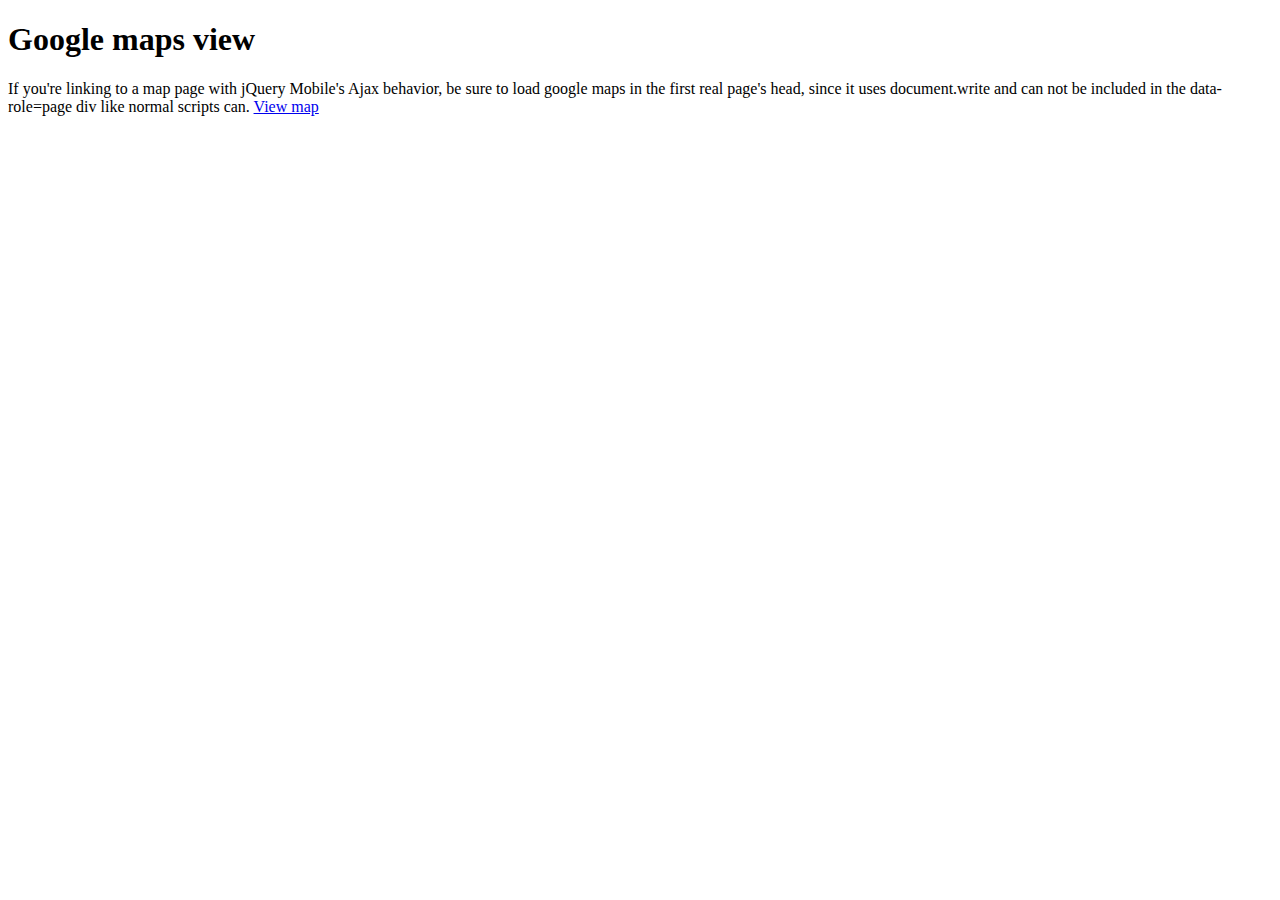
<file: assets/www/experiments/google-maps/index.html>
<!DOCTYPE HTML>
<html lang="en-US">
<head>
	<meta charset="utf-8">
	<meta name="viewport" content="width=device-width, initial-scale=1">
	<title>Main Page</title>
	<link rel="stylesheet"  href="../../css/themes/default/" />
	<script src="../../js/jquery.js"></script>
	<script src="../../js"></script>
	
	<script src="http://maps.google.com/maps/api/js?sensor=false"></script>

	
</head>
<body>

	<div data-role="page">
		<div data-role="header"><h1>Google maps view</h1></div>
		<div data-role="content"> 
			<p>If you're linking to a map page with jQuery Mobile's Ajax behavior, be sure to load google maps in the first real page's head, since it uses document.write and can not be included in the data-role=page div like normal scripts can. <a href="map.html?">View map</a></p>
		</div>
	</div>
	
</body>
</html>
</file>
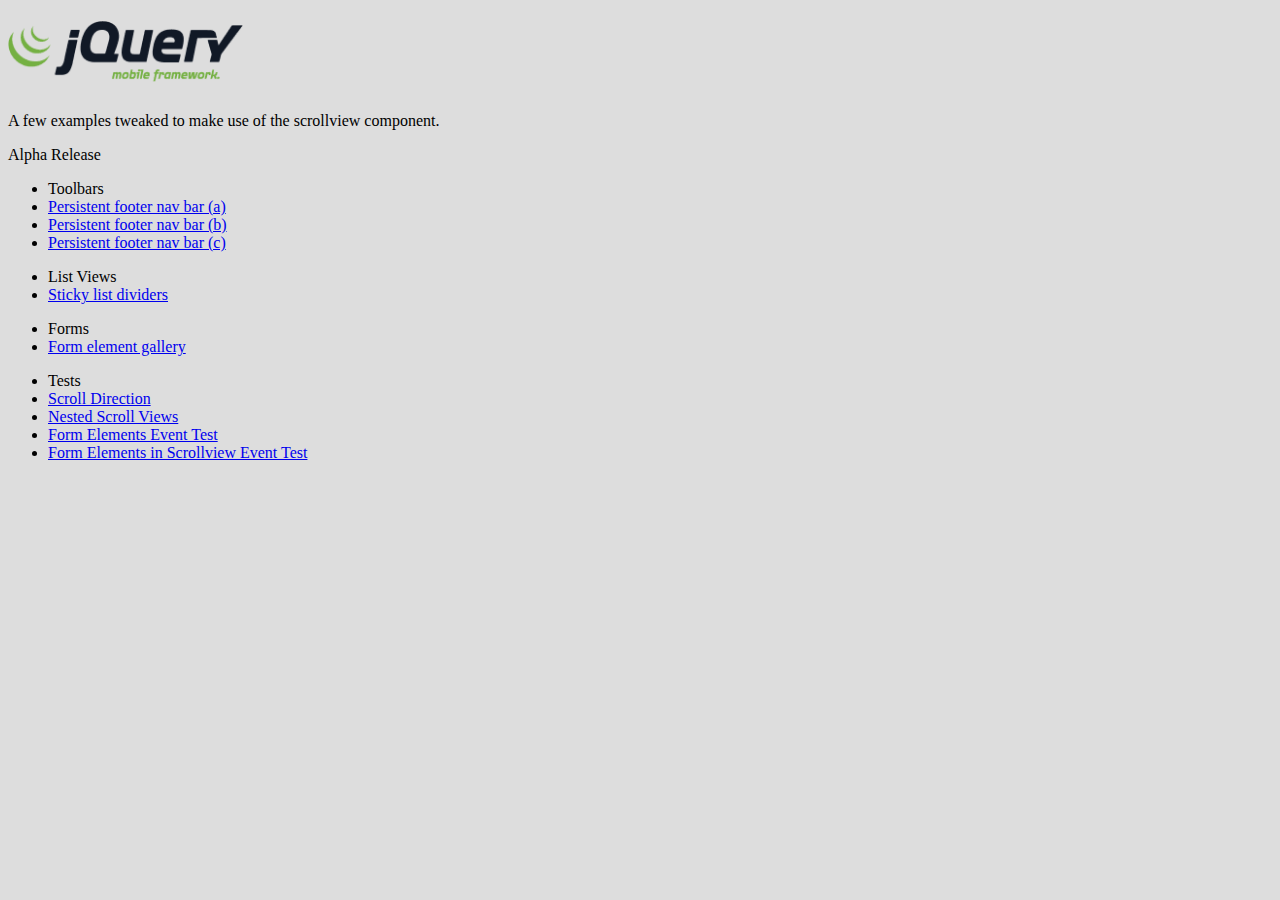
<file: assets/www/experiments/scrollview/index.html>
<!DOCTYPE html>
<html>
<head>
	<meta charset="utf-8">
	<meta name="viewport" content="width=device-width, initial-scale=1">
	<title>jQuery Mobile: Scrollview Demos and Tests</title>
	<link rel="stylesheet"  href="../../css/themes/default/" />
	<link rel="stylesheet"  href="jquery.mobile.scrollview.css" />
	<link rel="stylesheet" href="../../docs/_assets/css/jqm-docs.css" />
    <style>
		.ui-content.ui-scrollview-clip {
			padding: 0;
		}
		.ui-content.ui-scrollview-clip > div.ui-scrollview-view {
			margin: 0;
			padding: 15px;
		}
		.ui-content.ui-scrollview-clip > .ui-listview.ui-scrollview-view {
			margin: 0;
		}
	</style>
	<script src="../../js/jquery.js"></script>
	<script src="../../js"></script>
	<script src="jquery.easing.1.3.js"></script>
	<script src="jquery.mobile.scrollview.js"></script>
	<script src="scrollview.js"></script>
	<script src="../themeswitcher/jquery.mobile.themeswitcher.js"></script>
	<script src="../../docs/_assets/js/jqm-docs.js"></script>
</head> 
<body> 
<div data-role="page" data-theme="b" id="jqm-home">
	<div id="jqm-homeheader">
		<h1 id="jqm-logo"><img src="../../docs/_assets/images/jquery-logo.png" alt="jQuery Mobile Framework" width="235" height="61" /></h1>
		<p>A few examples tweaked to make use of the scrollview component.</p>
		<p id="jqm-version">Alpha Release</p>
	</div>
	
	<div data-role="content">
		
		<ul data-role="listview" data-inset="true" data-theme="c" data-dividertheme="b">
			<li data-role="list-divider">Toolbars</li>
			<li><a href="../../docs/toolbars/footer-persist-a.html">Persistent footer nav bar (a)</a></li>
			<li><a href="../../docs/toolbars/footer-persist-b.html">Persistent footer nav bar (b)</a></li>
			<li><a href="../../docs/toolbars/footer-persist-c.html">Persistent footer nav bar (c)</a></li>
		</ul>
		
		<ul data-role="listview" data-inset="true" data-theme="c" data-dividertheme="b">
			<li data-role="list-divider">List Views</li>
			<li><a href="lists-divider.html">Sticky list dividers</a></li>
		</ul>		
		
		<ul data-role="listview" data-inset="true" data-theme="c" data-dividertheme="b">
			<li data-role="list-divider">Forms</li>
			<li><a href="../../docs/forms/forms-all.html">Form element gallery</a></li>
		</ul>		
		
		<ul data-role="listview" data-inset="true" data-theme="c" data-dividertheme="b">
			<li data-role="list-divider">Tests</li>
			<li><a href="scrollview-direction.html" rel="external">Scroll Direction</a></li>
			<li><a href="scrollview-nested.html" rel="external">Nested Scroll Views</a></li>
			<li><a href="sv-test-01.html" rel="external">Form Elements Event Test</a></li>
			<li><a href="sv-test-02.html" rel="external">Form Elements in Scrollview Event Test</a></li>
		</ul>		
	</div>
</div>
</body>
</html>
</file>
<file: assets/www/docs/_assets/css/jqm-docs.css>
/* jqm docs css

Beware: lots of last-minute CSS going on in here 
cobblers, shoes, 
*/

body { background: #dddddd; }
.ui-mobile .type-home .ui-content { margin: 0; background: #e5e5e5 url(../images/jqm-sitebg.png) top center repeat-x; }
.ui-mobile #jqm-homeheader { padding: 40px 10px 0; text-align: center;  margin: 0 auto; }
.ui-mobile #jqm-homeheader h1 { margin: 0 0 ; }
.ui-mobile #jqm-homeheader p { margin: .3em 0 0; line-height: 1.3; font-size: .9em; font-weight: bold; color: #666; }
.ui-mobile #jqm-version { text-indent: -99999px; background: url(../images/version.png) top right no-repeat; width: 119px; height: 122px; overflow: hidden; position: absolute; z-index: 50; top: -11px; right: 0; }
.ui-mobile .jqm-themeswitcher { margin: 10px 25px 10px 10px;  }

h2 { margin:1.2em 0 .4em 0; }
p code { font-size:1.2em; font-weight:bold; } 

dt { font-weight: bold; margin: 2em 0 .5em; }
dt code, dd code { font-size:1.3em; line-height:150%; }
pre { white-space: pre; white-space: pre-wrap; word-wrap: break-word; }

#jqm-homeheader img { width: 235px; }
img { max-width: 100%; }

.ui-header .jqm-home { top:0.65em; }
nav { margin: 0; }

p.intro {
	font-size: .96em;
	line-height: 1.3;
		border-top: 1px solid #75ae18;
		border-bottom: 0;
		background: none;
		margin: 1.5em 0;
		padding: 1.5em 15px 0;

}
p.intro strong {
	color:  #558e08;
}
.footer-docs {
	padding: 5px 0;
}
.footer-docs p {
	float: left;
	margin-left:15px;
	font-weight: normal;
	font-size: .9em;
}

.type-interior .content-secondary {
	border-right: 0;
	border-left: 0;
	margin: 10px -15px 0;
	background: #fff;
	border-top: 1px solid #ccc;
}
.type-home .ui-content {
	margin-top: 5px;
}
.type-interior .ui-content {
	padding-bottom: 0;
}
.content-secondary .ui-collapsible {
	padding: 0 15px 10px;

}
.content-secondary .ui-collapsible-content {
	padding: 0;
	background: none;
	border-bottom: none;
}
.content-secondary .ui-listview {
	margin: 0;
}
/* new API additions */

dt {  
	margin: 35px 0 15px 0; 
	background-color:#ddd; 
	font-weight:normal;
}
dt code { 
	display:inline-block; 
	font-weight:bold;
	color:#56A00E; 
	padding:3px 7px; 
	margin-right:10px; 
	background-color:#fff; 
}
dd { 
	margin-bottom:10px; 
}
dd .default { font-weight:bold; }
dd pre { 
	margin:0 0 0 0; 
}
dd code { font-weight: normal; }
dd pre code { 
	margin:0; 
	border:none; 
	font-weight:normal; 
	font-size:100%; 
	background-color:transparent; 
}
dd h4 { margin:15px 0 0 0; }
		
.localnav {
	margin:0 0 20px 0;
	overflow:hidden;
}
.localnav li {
	float:left;
}
.localnav .ui-btn-inner { 
	padding: .6em 10px; 
	font-size:80%; 
}


/* F bar theme - just for the docs overview headers */
.ui-bar-f {
	border: 1px solid 		#56A00E;
	background: 			#74b042;
	color: 					#fff;
	font-weight: bold;
	text-shadow: 0 -1px 1px #234403;	
	background-image: -webkit-gradient(linear, left top, left bottom, from(#74b042), to(#56A00E)); /* Saf4+, Chrome */
	background-image: -webkit-linear-gradient(top, #74b042, #56A00E); /* Chrome 10+, Saf5.1+ */
	background-image:    -moz-linear-gradient(top, #74b042, #56A00E); /* FF3.6 */
	background-image:     -ms-linear-gradient(top, #74b042, #56A00E); /* IE10 */
	background-image:      -o-linear-gradient(top, #74b042, #56A00E); /* Opera 11.10+ */
	background-image:         linear-gradient(top, #74b042, #56A00E);		
}
.ui-bar-f,
.ui-bar-f .ui-link-inherit {
	color: 					#fff;
}
.ui-bar-f .ui-link {
	color: 					#fff;
	font-weight: bold;
}
.ui-btn-up-f {
	border: 1px solid 		#3B6F07;
	background: 			#56A00E;
	font-weight: bold;
	color: 					#fff;
	text-shadow: 0 -1px 1px #234403;
	background-image: -webkit-gradient(linear, left top, left bottom, from(#74b042), to(#56A00E)); /* Saf4+, Chrome */
	background-image: -webkit-linear-gradient(top, #74b042, #56A00E); /* Chrome 10+, Saf5.1+ */
	background-image:    -moz-linear-gradient(top, #74b042, #56A00E); /* FF3.6 */
	background-image:     -ms-linear-gradient(top, #74b042, #56A00E); /* IE10 */
	background-image:      -o-linear-gradient(top, #74b042, #56A00E); /* Opera 11.10+ */
	background-image:         linear-gradient(top, #74b042, #56A00E);
}
.ui-btn-up-f a.ui-link-inherit {
	color: 					#fff;
}
.ui-btn-hover-f {
	border: 1px solid 		#3B6F07;
	background: 			#6EBC1F;
	font-weight: bold;
	color: 					#fff;
	text-shadow: 0 -1px 1px #234403;
	background-image: -webkit-gradient(linear, left top, left bottom, from(#8FC963), to(#6EBC1F)); /* Saf4+, Chrome */
	background-image: -webkit-linear-gradient(top, #8FC963, #6EBC1F); /* Chrome 10+, Saf5.1+ */
	background-image:    -moz-linear-gradient(top, #8FC963, #6EBC1F); /* FF3.6 */
	background-image:     -ms-linear-gradient(top, #8FC963, #6EBC1F); /* IE10 */
	background-image:      -o-linear-gradient(top, #8FC963, #6EBC1F); /* Opera 11.10+ */
	background-image:         linear-gradient(top, #8FC963, #6EBC1F);
}
.ui-btn-hover-f a.ui-link-inherit {
	color: 					#fff;
}
.ui-btn-down-f {
	border: 1px solid 		#3B6F07;
	background: 			#3d3d3d;
	font-weight: bold;
	color: 					#fff;
	text-shadow: 0 -1px 1px #234403;
	background-image: -webkit-gradient(linear, left top, left bottom, from(#56A00E), to(#64A234)); /* Saf4+, Chrome */
	background-image: -webkit-linear-gradient(top, #56A00E, #64A234); /* Chrome 10+, Saf5.1+ */
	background-image:    -moz-linear-gradient(top, #56A00E, #64A234); /* FF3.6 */
	background-image:     -ms-linear-gradient(top, #56A00E, #64A234); /* IE10 */
	background-image:      -o-linear-gradient(top, #56A00E, #64A234); /* Opera 11.10+ */
	background-image:         linear-gradient(top, #56A00E, #64A234);
}
.ui-btn-down-f a.ui-link-inherit {
	color: 					#fff;
}
.ui-btn-up-f,
.ui-btn-hover-f,
.ui-btn-down-f {
	font-family: Helvetica, Arial, sans-serif;
	text-decoration: none;
}




/* docs site layout */

@media all and (min-width: 650px){
	
	.jqm-home {
		position: absolute;
		left: 10px;
		top: 0;
	}
	.type-home .ui-content {
		margin-top: 5px;
	}
	.ui-mobile #jqm-homeheader {
		max-width: 340px;
	}
	.ui-mobile .jqm-themeswitcher {
		float: right;
	}
	p.intro {
		margin: 2em 0;
	}
	.type-home .ui-content,
	.type-interior .ui-content {
		padding: 0;
		background: url(../images/px-ccc.gif) 50% 0 repeat-y;
	}
	.type-interior .ui-content {
		background-position: 45%;
		overflow: hidden;
	}
	.content-secondary {
		text-align: left;
		float: left;
		width: 45%;
		background: none;
	}
	.content-secondary,
	.type-interior .content-secondary {
		margin: 30px 0 20px 2%;
		padding: 20px 4% 0 0;
			background: none;
					border-top: none;
	}
	.type-index .content-secondary {
		padding: 0;
	}
	.content-secondary .ui-collapsible {
		margin: 0;
		padding: 0;
	}
	.content-secondary .ui-collapsible-content {
		border: none;
	}
	.type-index .content-secondary .ui-listview {
		margin: 0;
	}

	.ui-mobile #jqm-homeheader {
		padding: 0;
	}
	.content-primary {
		width: 45%;
		float: right;
		margin-top: 30px;
		margin-right: 1%;
		padding-right: 1%;
	}
	.content-primary ul:first-child {
		margin-top: 0;
	}
	.content-secondary h2 {
		position: absolute;
		left: -9999px;
	}
	.type-interior .content-primary {
		padding: 1.5em 6% 3em 0;
		margin: 0;
	}
	/* fix up the collapsibles - expanded on desktop */
	.content-secondary .ui-collapsible-heading {
		display: none;
	}
	.content-secondary .ui-collapsible-contain {
		margin:0;
	}
	.content-secondary .ui-collapsible-content {
		display: block;
		margin: 0;
		padding: 0;
	}
	.type-interior  .content-secondary .ui-li-divider {
		padding-top: 1em;
		padding-bottom: 1em;
	}
	.type-interior .content-secondary {
		margin: 0;
		padding: 0;
	}
	
}
@media all and (min-width: 750px){
	.type-home .ui-content,
	.type-interior .ui-content {
		background-position: 39%;
	}
	.content-secondary {
		width: 34%;
	}
	.content-primary {
		width: 56%;
		padding-right: 1%;
	}	
	.type-interior .ui-content {
		background-position: 34%;
	}
}

@media all and (min-width: 1200px){
	.type-home .ui-content{
		background-position: 38.5%;
	}
	.type-interior .ui-content {
		background-position: 30%;
	}
	.content-secondary {
		width: 30%;
		padding-right:6%;
		margin: 30px 0 20px 5%;
	}
	.type-interior .content-secondary {
		margin: 0;
		padding: 0;
	}
	.content-primary {
		width: 50%;
		margin-right: 5%;
		padding-right: 3%;
	}
	.type-interior .content-primary {
		width: 60%;
	}
}
</file>
<file: assets/www/experiments/converter/converter.css>
ul li { clear:both; }
li p.currency-from { padding-top:23px; font-size: 180%; font-weight:bold; }
li p.currency-from a:link, li p.units a:visited { padding-top:26px; font-size: 90%; }
span.unit { opacity:0.5; }

li p.subtext { margin-top:2px; }
li p.ui-li-aside { font-size:190%; width:60%; }



form#curr-form { border-width: 0; overflow: hidden; margin: 2px -15px 2px -15px }
form#curr-form .ui-input-search { margin: 5px; width: auto; display: block; }

.add-row { font-weight:bold; font-size:110%; }
</file>
